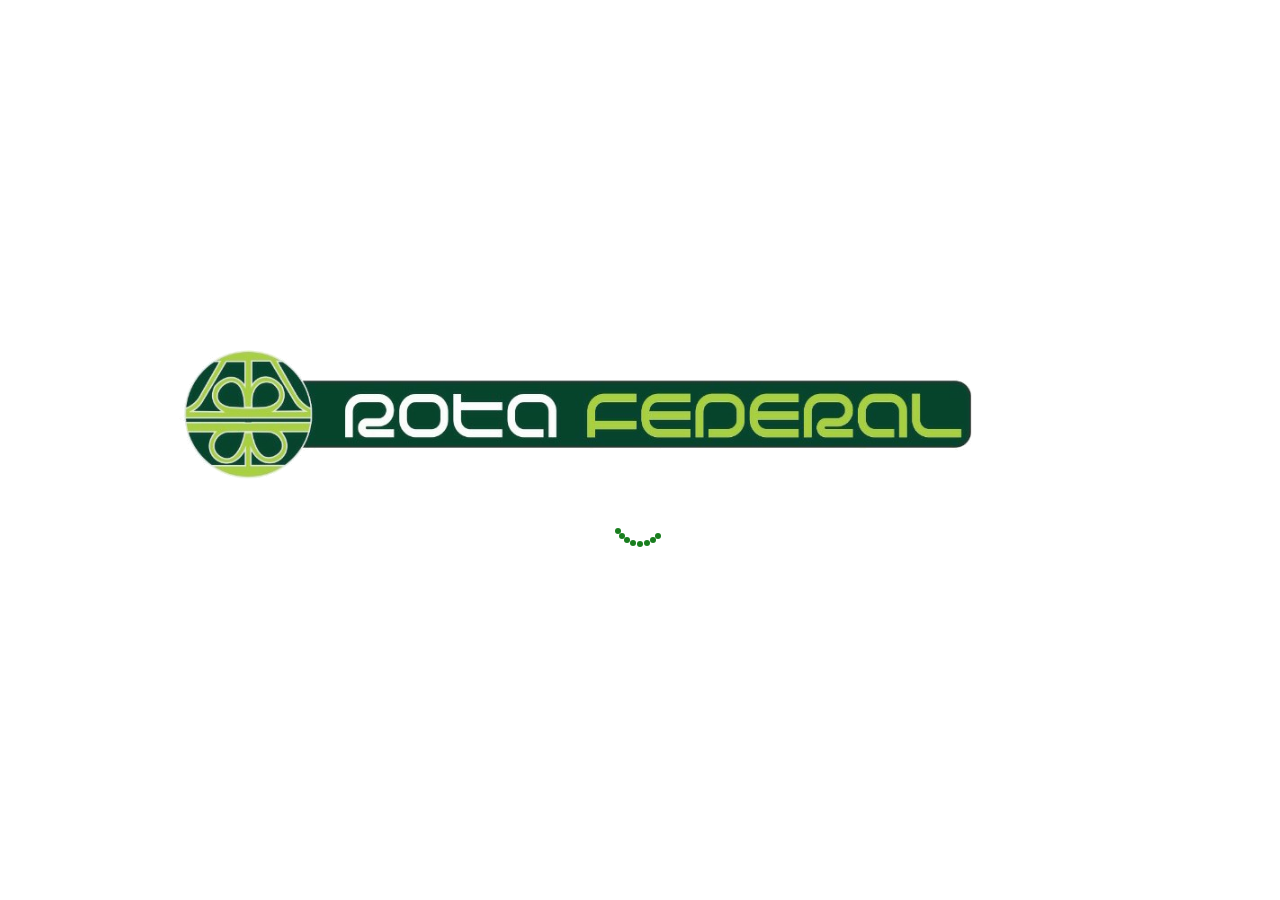
<file: manutencao.html>
<!DOCTYPE html>
<html lang="en">

<head>
    <meta charset="UTF-8">
    <meta name="viewport" content="width=device-width, initial-scale=1.0">
    <meta http-equiv="X-UA-Compatible" content="ie=edge">
    <title>Rota Federal</title>
    <link rel="stylesheet" href="css/meuEstilo.css">
</head>

<body id="app">
    <div>
        <img class="img" src="images/banner-alfa.png" alt="" srcset="">
    </div>
    <div class="container">
        <div class="lds-roller">
            <div></div>
            <div></div>
            <div></div>
            <div></div>
            <div></div>
            <div></div>
            <div></div>
            <div></div>
        </div>
    </div>
</body>

</html>
</file>
<file: css/meuEstilo.css>
* {
    margin: 0px;
    padding: 0px;
    font-family: 'Arial';
    color: rgb(4, 87, 18);
    font-size: 1em;
}
#pp div {
    display: flex;
}

.container {
    display: flex;
}

#app {
    width: 100vw;
    height: 100vh;
    display: flex;
    flex-direction: column;
    margin: auto;
    justify-content: center;
    align-items: center;
    align-content: center;
    background-color: rgb(255, 255, 255);
}

.img {
    width: 90%;
}




















.lds-roller {
    display: inline-block;
    position: relative;
    width: 64px;
    height: 64px;
  }
  .lds-roller div {
    animation: lds-roller 1.2s cubic-bezier(0.5, 0, 0.5, 1) infinite;
    transform-origin: 32px 32px;
  }
  .lds-roller div:after {
    content: " ";
    display: block;
    position: absolute;
    width: 6px;
    height: 6px;
    border-radius: 50%;
    background: rgb(25, 126, 30);
    margin: -3px 0 0 -3px;
  }
  .lds-roller div:nth-child(1) {
    animation-delay: -0.036s;
  }
  .lds-roller div:nth-child(1):after {
    top: 50px;
    left: 50px;
  }
  .lds-roller div:nth-child(2) {
    animation-delay: -0.072s;
  }
  .lds-roller div:nth-child(2):after {
    top: 54px;
    left: 45px;
  }
  .lds-roller div:nth-child(3) {
    animation-delay: -0.108s;
  }
  .lds-roller div:nth-child(3):after {
    top: 57px;
    left: 39px;
  }
  .lds-roller div:nth-child(4) {
    animation-delay: -0.144s;
  }
  .lds-roller div:nth-child(4):after {
    top: 58px;
    left: 32px;
  }
  .lds-roller div:nth-child(5) {
    animation-delay: -0.18s;
  }
  .lds-roller div:nth-child(5):after {
    top: 57px;
    left: 25px;
  }
  .lds-roller div:nth-child(6) {
    animation-delay: -0.216s;
  }
  .lds-roller div:nth-child(6):after {
    top: 54px;
    left: 19px;
  }
  .lds-roller div:nth-child(7) {
    animation-delay: -0.252s;
  }
  .lds-roller div:nth-child(7):after {
    top: 50px;
    left: 14px;
  }
  .lds-roller div:nth-child(8) {
    animation-delay: -0.288s;
  }
  .lds-roller div:nth-child(8):after {
    top: 45px;
    left: 10px;
  }
  @keyframes lds-roller {
    0% {
      transform: rotate(0deg);
    }
    100% {
      transform: rotate(360deg);
    }
  }
</file>
